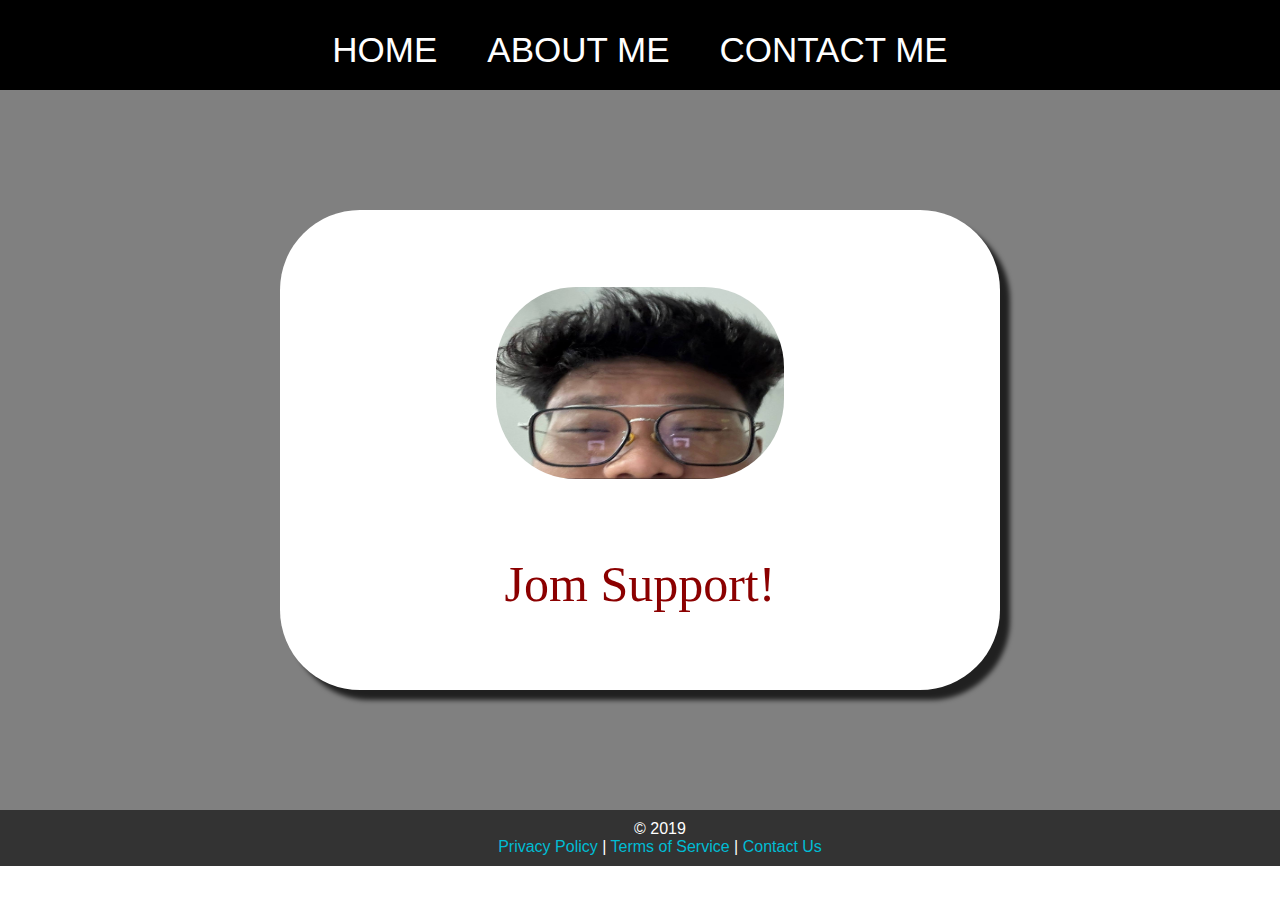
<file: index.html>
<html>
    <head>
        <title>Dynoz Web</title>
        <link rel="stylesheet" href="style.css" />
    </head>
    <body>
        <div class="container">
        <!-- NAVIGATION BAR -->
        <meta name="viewport" content="width=device-width, initial-scale=1">
        <div class="container-navbar">
            <ul class="ul-navbar">
                <li class="li-navbar">
                    <a href="#"class="a-navbar">HOME</a>
                </li>
                <li class="li-navbar">
                    <a href="about.html" class="a-navbar">ABOUT ME</a>
                </li>
                <li class="li-navbar">
                    <a href="contact.html"class="a-navbar">CONTACT ME</a>
                </li>
            </ul>
        </div>
        <!-- NAVIGATION BAR SELESAI -->

        <!-- CONTENT 1 -->
        <div class="CONTAINER-CONTENT">
            <a href="https://sociabuzz.com/dynoz"class= "a-content">
                <img src="DYNOZ WALLPAPER.jpg" class="img-content" />
                <p style="font-family: 'Dancing Script', cursive; font-size: 50px; color: #8B0000; text-align: center;">Jom Support!  </p>
            </a>
          
        </div>
        <!-- CONTENT 1 SELESAI -->

        <!-- FOTTER -->
<head>
    <meta charset="UTF-8">
    <meta name="viewport" content="width=device-width, initial-scale=1.0">
    <title>Simple Footer</title>
    <style>
        body {
            font-family: Arial, sans-serif;
            margin: 0;
            padding: 0;
        }
        .footer {
            background-color: #333;
            color: #fff;
            text-align: center;
            padding: 10px 20px;
            position: relative;
            bottom: 0;
            width: 100%;
        }
        .footer a {
            color: #00bcd4;
            text-decoration: none;
        }
        .footer a:hover {
            text-decoration: underline;
        }
    </style>
</head>
<body>
    <div class="footer">
        <p>&copy; 2019 </p>
        <p>
            <a href="#privacy">Privacy Policy</a> | 
            <a href="#terms">Terms of Service</a> | 
            <a href="#contact">Contact Us</a>
        </p>
    </div>
</body>
        <!-- FOTTER SELESAI -->
    </div>
    </body>
</html>
</file>
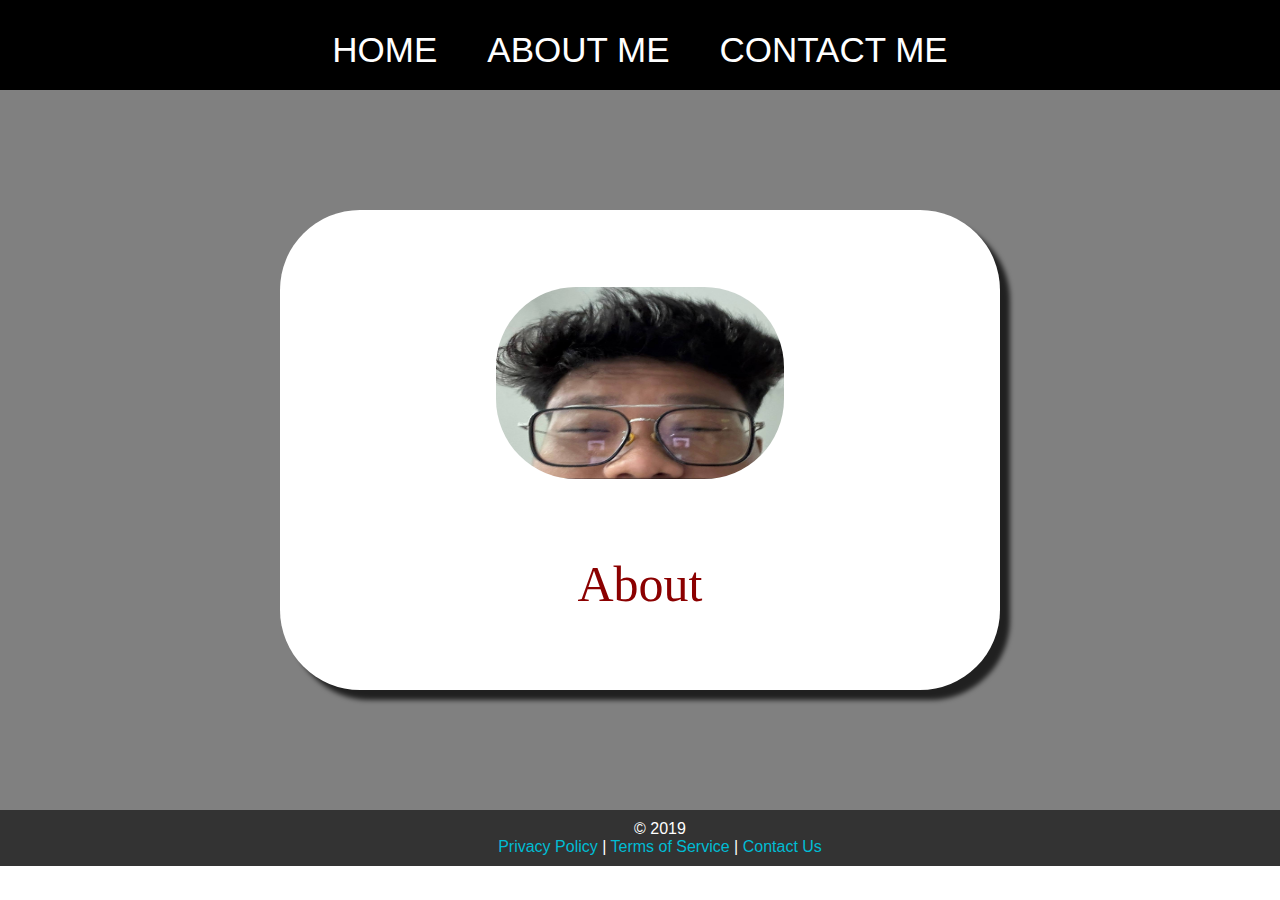
<file: about.html>
<html>
    <head>
        <title>About Dynoz</title>
        <link rel="stylesheet" href="style.css" />
    </head>
    <body>
        <div class="container">
        <!-- NAVIGATION BAR -->
        <div class="container-navbar">
            <ul class="ul-navbar">
                <li class="li-navbar">
                    <a href="index.html"class="a-navbar">HOME</a>
                </li>
                <li class="li-navbar">
                    <a href="about.html" class="a-navbar">ABOUT ME</a>
                </li>
                <li class="li-navbar">
                    <a href="contact.html"class="a-navbar">CONTACT ME</a>
                </li>
            </ul>
        </div>
        <!-- NAVIGATION BAR SELESAI -->

        <!-- CONTENT 1 -->
        <div class="CONTAINER-CONTENT">
            <a href="https://www.tiktok.com/@_userimanss_?is_from_webapp=1&sender_device=pc"class= "a-content">
                <img src="DYNOZ WALLPAPER.jpg" class="img-content" />
                <p style="font-family: 'Dancing Script', cursive; font-size: 50px; color: #8B0000; text-align: center;">About  </p>
            </a>
          
        </div>
        <!-- CONTENT 1 SELESAI -->

        <!-- FOTTER -->
<head>
    <meta charset="UTF-8">
    <meta name="viewport" content="width=device-width, initial-scale=1.0">
    <title>Simple Footer</title>
    <style>
        body {
            font-family: Arial, sans-serif;
            margin: 0;
            padding: 0;
        }
        .footer {
            background-color: #333;
            color: #fff;
            text-align: center;
            padding: 10px 20px;
            position: relative;
            bottom: 0;
            width: 100%;
        }
        .footer a {
            color: #00bcd4;
            text-decoration: none;
        }
        .footer a:hover {
            text-decoration: underline;
        }
    </style>
</head>
<body>
    <div class="footer">
        <p>&copy; 2019 </p>
        <p>
            <a href="#privacy">Privacy Policy</a> | 
            <a href="#terms">Terms of Service</a> | 
            <a href="#contact">Contact Us</a>
        </p>
    </div>
</body>
        <!-- FOTTER SELESAI -->
    </div>
    </body>
</html>
</file>
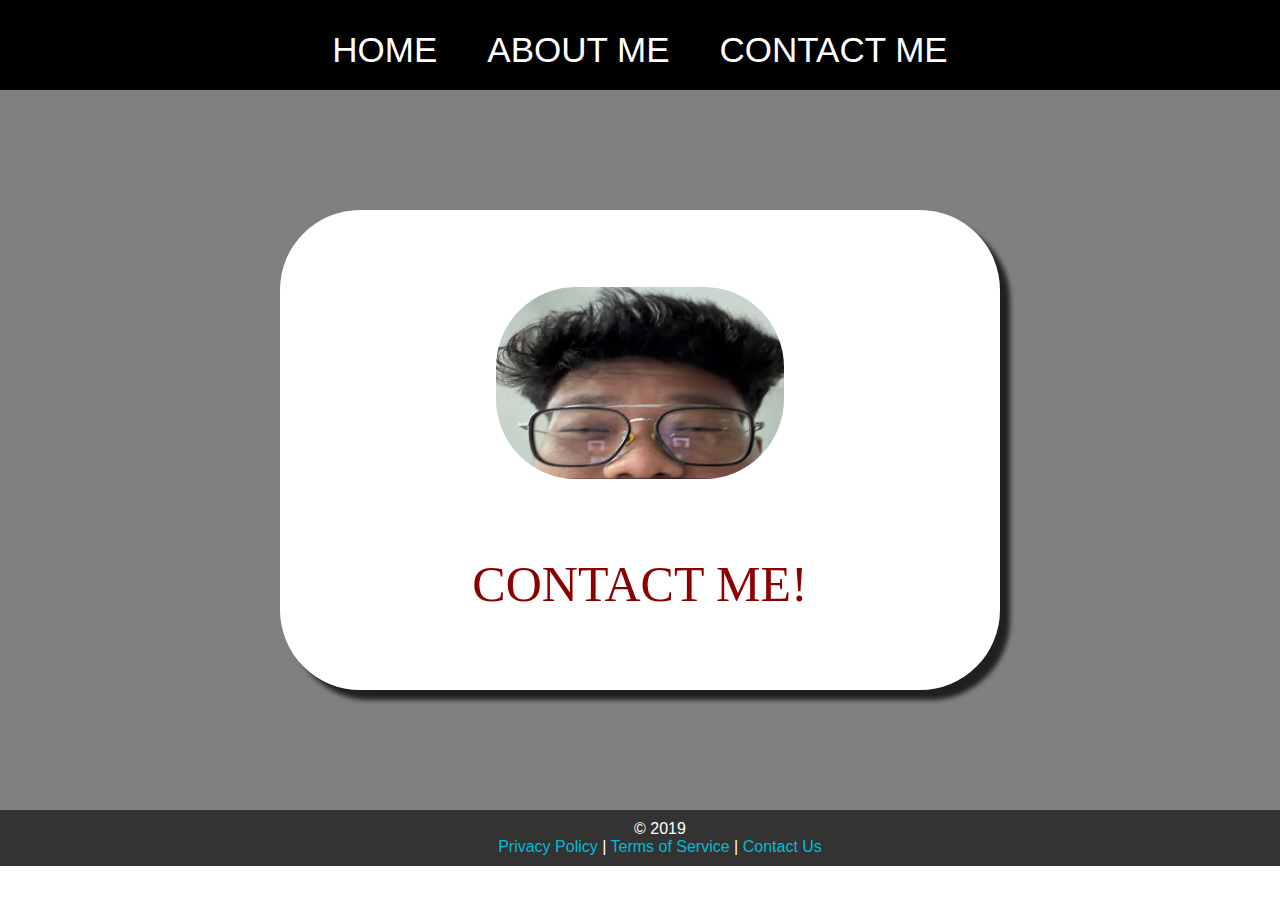
<file: contact.html>
<html>
    <head>
        <title>Contact Me</title>
        <link rel="stylesheet" href="style.css" />
    </head>
    <body>
        <div class="container">
        <!-- NAVIGATION BAR -->
        <div class="container-navbar">
            <ul class="ul-navbar">
                <li class="li-navbar">
                    <a href="index.html"class="a-navbar">HOME</a>
                </li>
                <li class="li-navbar">
                    <a href="about.html" class="a-navbar">ABOUT ME</a>
                </li>
                <li class="li-navbar">
                    <a href="contact.html"class="a-navbar">CONTACT ME</a>
                </li>
            </ul>
        </div>
        <!-- NAVIGATION BAR SELESAI -->

        <!-- CONTENT 1 -->
        <div class="CONTAINER-CONTENT">
            <a href="https://wa.link/0qhava"class= "a-content">
                <img src="DYNOZ WALLPAPER.jpg" class="img-content" />
                 <p style="font-family: 'Dancing Script', cursive; font-size: 50px; color: #8B0000; text-align: center;">CONTACT ME!  </p>
            </a>
          
        </div>
        <!-- CONTENT 1 SELESAI -->

        <!-- FOTTER -->
<head>
    <meta charset="UTF-8">
    <meta name="viewport" content="width=device-width, initial-scale=1.0">
    <title>Simple Footer</title>
    <style>
        body {
            font-family: Arial, sans-serif;
            margin: 0;
            padding: 0;
        }
        .footer {
            background-color: #333;
            color: #fff;
            text-align: center;
            padding: 10px 20px;
            position: relative;
            bottom: 0;
            width: 100%;
        }
        .footer a {
            color: #00bcd4;
            text-decoration: none;
        }
        .footer a:hover {
            text-decoration: underline;
        }
    </style>
</head>
<body>
    <div class="footer">
        <p>&copy; 2019 </p>
        <p>
            <a href="#privacy">Privacy Policy</a> | 
            <a href="#terms">Terms of Service</a> | 
            <a href="#contact">Contact Us</a>
        </p>
    </div>
</body>
        <!-- FOTTER SELESAI -->
    </div>
    </body>
</html>
</file>
<file: style.css>
*,
html {
    margin: 0;
    padding: 0;
}

.container {}

.container-navbar {
    background-color:  black;
    width: 100%;
    height: 10vh;
}

.ul-navbar {
    display: flex;
    height: 100px;
    justify-content: center;
    align-items: center;
}

.li-navbar {
    list-style-type: none;
    padding: 20px;
    margin: 5px;
    color: aliceblue;
    font-size: 35px;
}

.li-navbar:hover {
    background-color: crimson;
    transition: .5s ease-in-out;
    transition-delay: .3s;
    border-radius: 8px;

}

.a-navbar {
    color: white;
    text-decoration: none;
}

.container-content {
    background-color: grey;
    height: 80vh;
    display: flex;
    justify-content: center;
    align-items: center;
}

.a-content {
    color:black;
    background-color: white;
    text-decoration: none;
    font-size: 30px;
    width: 720px;
    height: 480px; 
    flex-direction: column;
    display: flex;
    justify-content: space-evenly;
    align-items: center;
    border-radius: 80px;
    box-shadow: 10px 10px 5px 0px rgba(0,0,0,0.75);
-webkit-box-shadow: 10px 10px 5px 0px rgba(0,0,0,0.75);
-moz-box-shadow: 10px 10px 5px 0px rgba(0,0,0,0.75);
}

.img-content {
    width: 40%;
    height: 40%;
    border-radius: 80px;

}

.fotter-container {
    background-color: crimson;
    height: 10vh;
    display: flex;
    justify-content: center;
    align-items: center;
}

.fotter-h1 {
    font-size: 40px;
    color: white;

}
</file>
